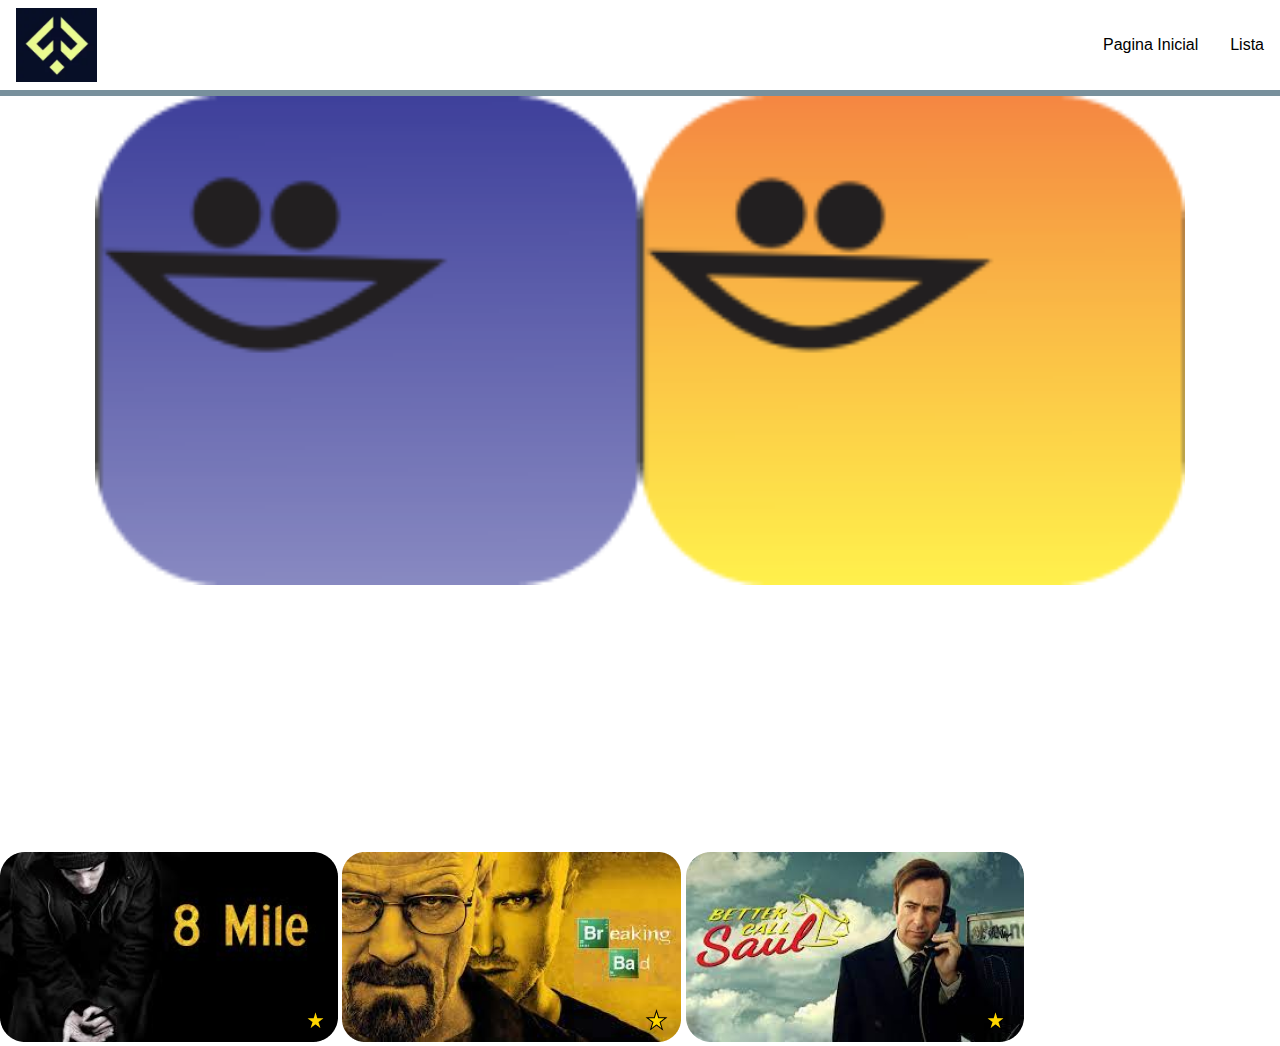
<file: index.html>
<!DOCTYPE html>
<html lang="en">
<head>
    <meta charset="UTF-8">
    <meta http-equiv="X-UA-Compatible" content="IE=edge">
    <meta name="viewport" content="width=device-width, initial-scale=1.0">
    <link rel="stylesheet" href="./estilo.css">
    <link rel="stylesheet" href="./menu.css">
    <link rel="stylesheet" href="./responsivo.css">
    <title>pagina 1</title>
</head>
<body>
    <header>
        <picture>
            <img src="./imgs/logo.png" alt="logo">
        </picture>
        <nav>
            <input id="menu-toggle" type="checkbox" />
            <label for="menu-toggle">
                <div class="menu-hamburger">
                    <span class="hamburger"></span>
                </div>
            </label>
            <ul>
                <li>
                    <a href="index.html">Pagina Inicial</a>
                </li>
                
                <li>
                    <a href="./pagina2.html">Lista</a>
                </li>
            </ul>
        </nav>
    </header>
    <main>
        <section class="img">
            <img src="./imgs/perfil1.png" alt="Perfil 1">
            <img src="./imgs/perfil2.png" alt="Perfil 2">
        </section>
    </main>
    <footer>
        <img src="./imgs/8Mile.png" alt="eminem">
        <img src="./imgs/BB.png" alt="bb">
        <img src="./imgs/BCS.png" alt="bcs">
    </footer>
</body>
</html>
</file>
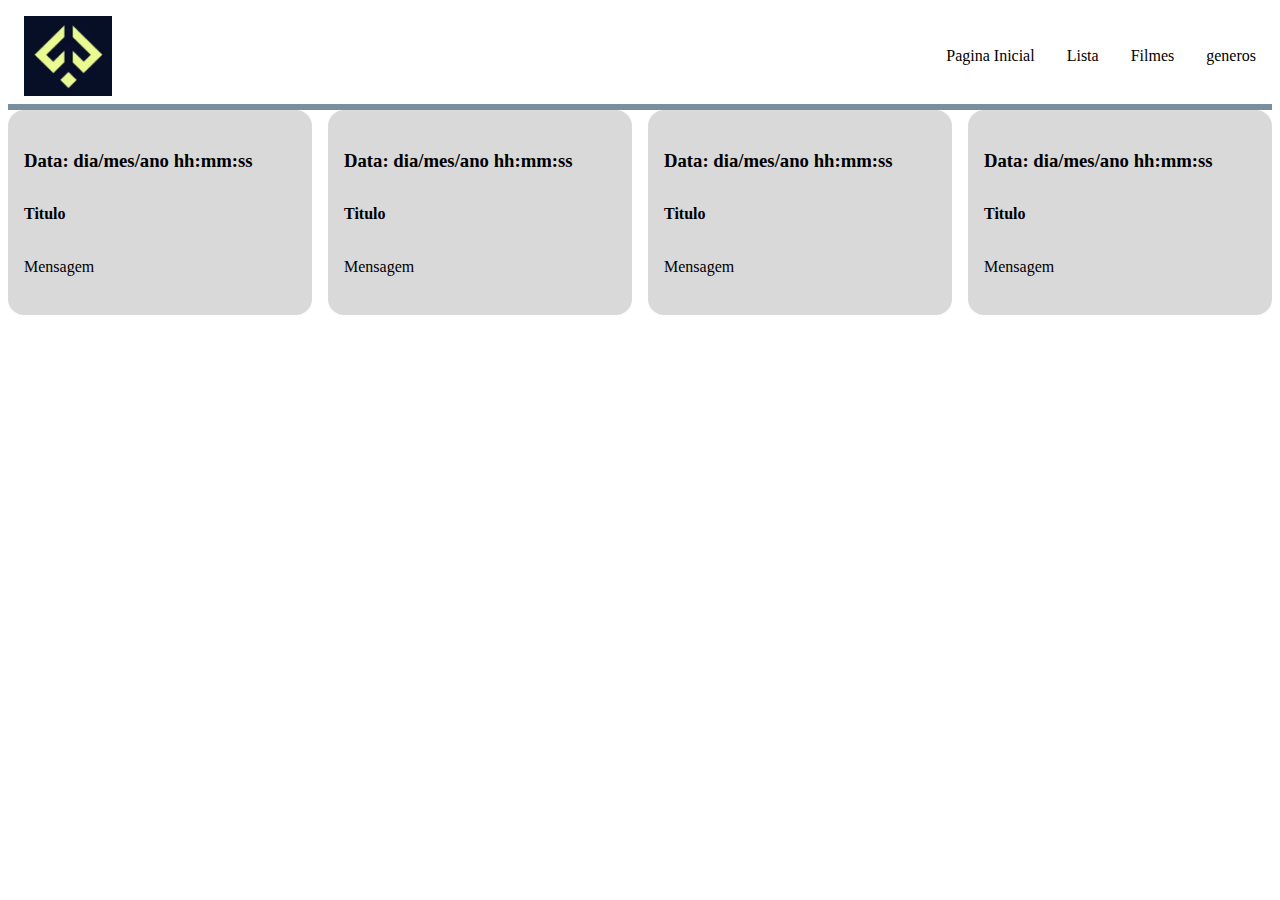
<file: pagina2.html>
<!DOCTYPE html>
<html lang="en">
<head>
    <meta charset="UTF-8">
    <meta http-equiv="X-UA-Compatible" content="IE=edge">
    <meta name="viewport" content="width=device-width, initial-scale=1.0">
    <link rel="stylesheet" href="./pagina2.css">
    <link rel="stylesheet" href="./menu.css">
    <link rel="stylesheet" href="./responsivo.css">
    <title>Lista</title>
</head>
<body>
    <header>
        <picture>
            <img src="./imgs/logo.png" alt="logo">
        </picture>
        <nav>
            <input id="menu-toggle" type="checkbox" />
            <label for="menu-toggle">
                <div class="menu-hamburger">
                    <span class="hamburger"></span>
                </div>
            </label>
            <ul>
                <li>
                    <a href="index.html">Pagina Inicial</a>
                </li>
                
                <li>
                    <a href="./pagina2.html">Lista</a>
                </li>
                <li>
                    <a href="./pgs/filmes.html">Filmes</a>
                </li>
                <li>
                    <a href="./pgs/generos.html">generos</a>
                </li>
            </ul>
        </nav>
    </header>
    <main>
        <section class="list">
            <aside>
                <h3>
                    <strong>Data:</strong> dia/mes/ano hh:mm:ss
                </h3>
                <h4>Titulo</h4>
                <p>Mensagem</p>
            </aside>
            <aside>
                <h3>
                   <strong>Data:</strong> dia/mes/ano hh:mm:ss
                </h3>
                <h4>Titulo</h4>
                <p>Mensagem</p>
            </aside>
            <aside>
                <h3>
                    <strong>Data:</strong> dia/mes/ano hh:mm:ss
                </h3>
                <h4>Titulo</h4>
                <p>Mensagem</p>
            </aside>
            <aside>
                <h3>
                    <strong>Data:</strong> dia/mes/ano hh:mm:ss
                </h3>
                <h4>Titulo</h4>
                <p>Mensagem</p>
            </aside>
        </section>
    </main>
</body>
</html>
</file>
<file: estilo.css>
*{
    margin: 0;
    padding: 0;
    outline: 0;
    box-sizing: border-box;
    font-family: sans-serif;
    font-weight: 400;
}

:root{
    --primary: #2875e2;
    --seccondary: #ffc107;
    --seccondary-light: #f0dea5;
    --third:#78909c;
    --third-light:#d9d9d9;
    --black:#000;
    --white:#fff;
}

header{
    border-bottom: 0.4rem solid var(--third);
    display: flex;
    height: 6rem;
}
header picture{
    margin-left:0.5rem;
    padding: 0.5rem;;
}
header picture img{
    height: 100%;
}

header nav{
    display: flex;
    align-items: center;
    width: 100%;
    justify-content: right;
}
header nav ul{
    list-style-type: none;
    display: flex;
    align-items: center;
    height: 100%;
}
header nav ul li{
    padding: 1rem;
    height: 100%;
    display: flex;
    align-items: center;
}
header nav ul li a {
    text-decoration: none;
    color: var(--black);
}
header nav ul li:hover{
    background-color: var(--seccondary-light);
}
main{
    min-height: calc(100vh - 9rem);
}
main section {
    display: flex;
    max-width: 1090px;
    margin: 0 auto;
}
main section.img img{
    width: 50%;
}
</file>
<file: menu.css>
header nav input#menu-toggle{
    display: none;
}
@media(max-width: 500px){
    header nav{
        position: fixed;
        margin-top: 1rem;
        align-items: baseline;
    }
    header nav ul{
        display: none;
        background-color: var(--white);
    }
    header nav ul li{
        text-align: left;
    }
    header nav label[for="menu-toggle"]{
        display: flex;
        justify-content: flex-end;
        cursor: pointer;
    }
    header nav label[for="menu-toggle"] div.menu-hamburger{
        width: 35px;
        height: 15px;
        margin: 15px 2px 5px 5px;
    }
    header nav label[for="menu-toggle"] div.menu-hamburger span.hamburger{
        position: relative;
        display: block;
        background-color: var(--black);
        width: 30px;
        height: 2px;
    }
    header nav label[for="menu-toggle"] div.menu-hamburger span.hamburger:before,
    header nav label[for="menu-toggle"] div.menu-hamburger span.hamburger:after{
        position: absolute;
        display: block;
        background-color: var(--black);
        width: 100%;
        height: 100%;
        content: "";
    }
    header nav label[for="menu-toggle"] div.menu-hamburger span.hamburger:before{
        top: -10px;
    }
    header nav label[for="menu-toggle"] div.menu-hamburger span.hamburger:after{
        bottom: -10px;
    }
    header nav input:checked~ul{
        display: block;
        animation: fade-in 1s;
    }
    header nav input:checked~label[for="menu-toggle"] div.menu-hamburger span.hamburger {
        transform: rotate(45deg);
        transition: 0.5s ease-in-out;
    }
    header nav input:checked~label[for="menu-toggle"] div.menu-hamburger span.hamburger:before,
    header nav input:checked~label[for="menu-toggle"] div.menu-hamburger span.hamburger:after{
        transform: rotate(90deg);
        transition: 0.5s ease-in-out;
    }
    header nav input:checked~label[for="menu-toggle"] div.menu-hamburger span.hamburger:before{
        top: 0px;
    }
    header nav input:checked~label[for="menu-toggle"] div.menu-hamburger span.hamburger:after{
        bottom: 0px;
    }
    @keyframes fade-in{
        from{
            opacity: 0;
        }
        to{
            opacity: 1;
        }
    }
}
</file>
<file: responsivo.css>
@media(max-width: 1010px){
    main>section.list{
        grid-template-columns: auto auto auto;
    }
}
@media(max-width: 768px){
    header{
        height: 4.5rem;
    }
    main>section.list{
        grid-template-columns: auto auto;
    }
    main>section{
        font-size:0.9rem;
    }
    footer{
        height: 2.5rem;
    }
}
@media(max-width:500px){
    main>section.list{
        grid-template-columns: auto;
    }
}
</file>
<file: pagina2.css>
:root{
    --primary: #2875e2;
    --seccondary: #ffc107;
    --seccondary-light: #f0dea5;
    --third:#78909c;
    --third-light:#d9d9d9;
    --black:#000;
    --white:#fff;
}
header{
    border-bottom: 0.4rem solid var(--third);
    display: flex;
    height: 6rem;
}
header picture{
    margin-left:0.5rem;
    padding: 0.5rem;;
}
header picture img{
    height: 100%;
}

header nav{
    display: flex;
    align-items: center;
    width: 100%;
    justify-content: right;
}
header nav ul{
    list-style-type: none;
    display: flex;
    align-items: center;
    height: 100%;
}
header nav ul li{
    padding: 1rem;
    height: 100%;
    display: flex;
    align-items: center;
}
header nav ul li a {
    text-decoration: none;
    color: var(--black);
}
header nav ul li:hover{
    background-color: var(--seccondary-light);
}
main section.list{
    display: grid;
    grid-template-columns: auto auto auto auto;
    gap: 1rem;
}
main section.list aside{
    background-color: var(--third-light);
    border-radius: 1rem;
    padding: 1rem;
    line-height: 2rem;
}
main section.list aside h3 strong{
    font-weight: bold;
}
footer{
    background-color: var(--third);
    height: 3rem;
}
footer img{
    height: 100%;
    padding: 0.4rem;
}
</file>
